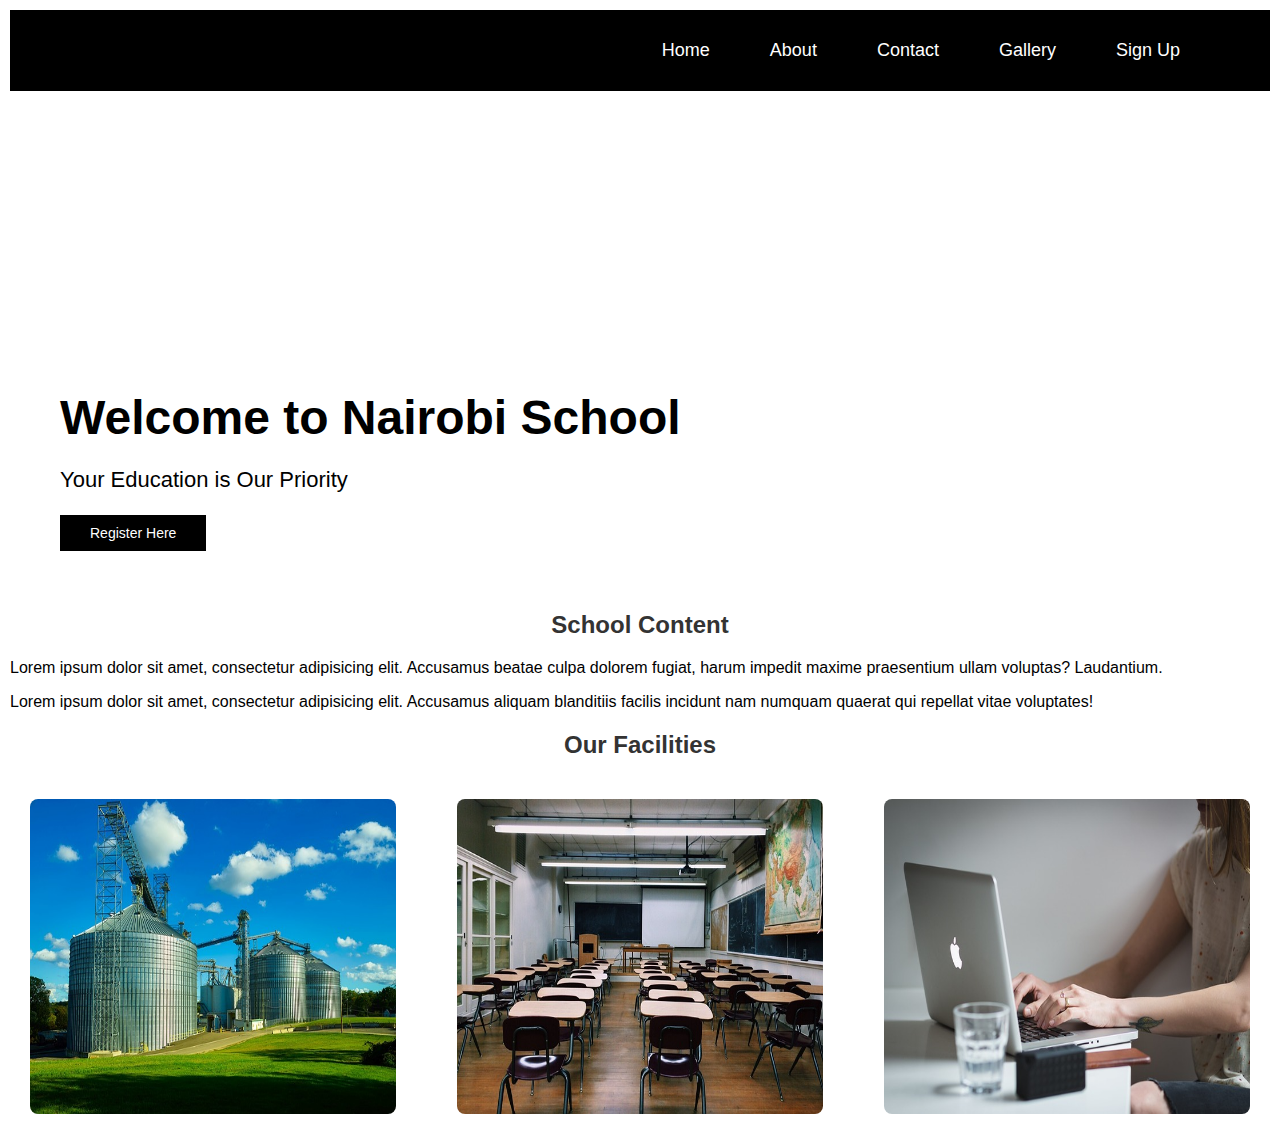
<file: School website/index.html>
<!DOCTYPE html>
<html lang="en">
<head>
    <meta charset="UTF-8">
    <title>HOME</title>
    <link rel="icon" type="image/x-icon" href="resources/images/school.png">
    <link rel="stylesheet" href="CSS/style.css">
</head>
<body>
<header>
    <nav>
<ul>
    <li><a href="">Home</a></li>
    <li><a href="">About</a></li>
    <li><a href="">Contact</a></li>
    <li><a href="">Gallery</a></li>
    <li><a href="">Sign Up</a></li>
</ul>
    </nav>
</header>

<div class="hero-image">
<div class="hero-text">
    <h1>Welcome to Nairobi School</h1>
    <p>Your Education is Our Priority</p>
    <button id="reg-button">Register Here</button>
</div>
</div>
<!--main tags means this is the main body-->
<main>
    <div class="content">
        <h2>School Content</h2>
        <p>Lorem ipsum dolor sit amet, consectetur adipisicing
            elit. Accusamus beatae culpa dolorem fugiat, harum impedit maxime
            praesentium ullam voluptas? Laudantium.</p>
        <p>Lorem ipsum dolor sit amet, consectetur adipisicing
            elit. Accusamus aliquam blanditiis facilis incidunt nam numquam
            quaerat qui repellat vitae voluptates!</p>
    </div>
    <div class="facilities">
        <h2>Our Facilities</h2>
        <div class="gallery">
            <img src="resources/images/tanks.jpg" alt="tanks">
            <img src="resources/images/chairs.jpg" alt="chairs">
            <img src="resources/images/laptop.jpg" alt="laptop">
        </div>
    </div>
</main>
</body>
</html>
</file>
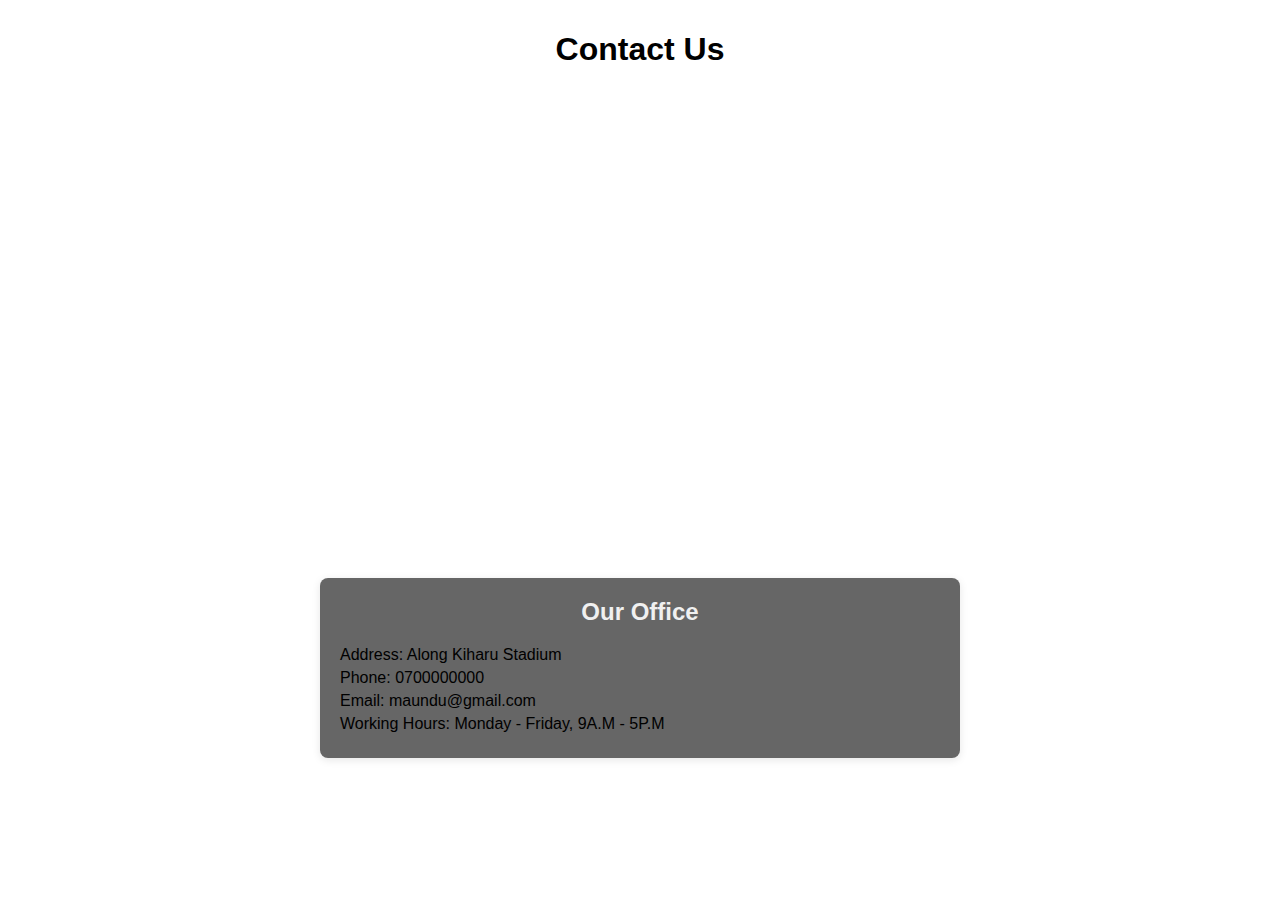
<file: School website/contact.html>
<!DOCTYPE html>
<html lang="en">
<head>
    <meta charset="UTF-8">
    <title>Contact</title>
    <link rel="stylesheet" href="CSS/style.css">
</head>
<body>

<h1>Contact Us</h1>
<div class="contact-container">
    <iframe src="https://www.google.com/maps/embed?pb=!1m18!1m12!1m3!1d3989.5067387411523!2d37.14464267437356!3d-0.7160606352674906!2m3!1f0!2f0!3f0!3m2!1i1024!2i768!4f13.1!3m3!1m2!1s0x18289873299b19ed%3A0x97675389aba81506!2sM%C5%A8RANG&#39;A%20UNIVERSITY%20OF%20TECHNOLOGY%20y!5e0!3m2!1sen!2ske!4v1729081830073!5m2!1sen!2ske" width="600" height="450" style="border:0;" allowfullscreen="" loading="lazy" referrerpolicy="no-referrer-when-downgrade"></iframe>
    <div class="contact-details">
        <h2>Our Office</h2>
        <p>Address: Along Kiharu Stadium</p>
        <p>Phone: 0700000000</p>
        <p>Email: maundu@gmail.com</p>
        <p>Working Hours: Monday - Friday, 9A.M - 5P.M</p>
    </div>
</div>


</body>
</html>
</file>
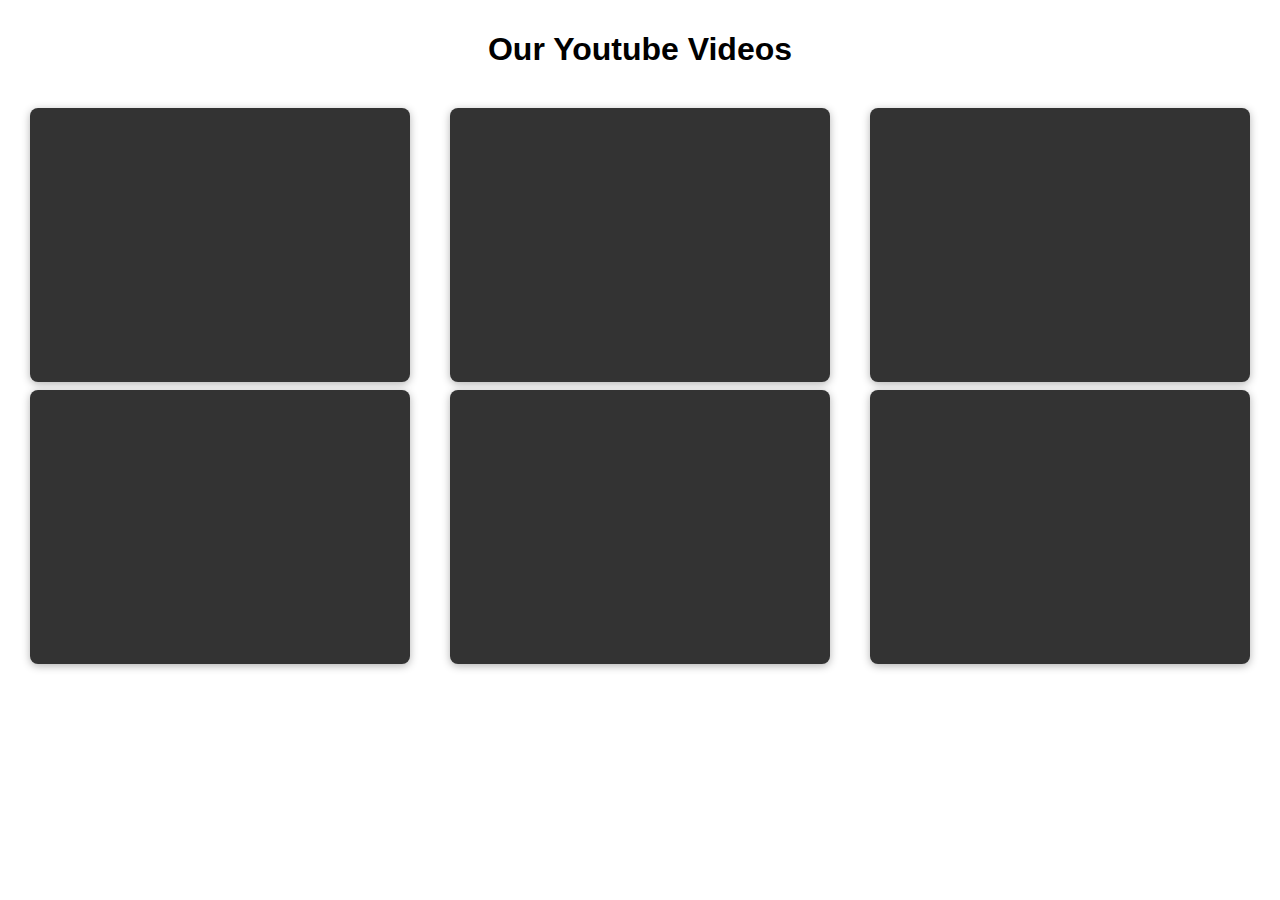
<file: School website/gallery.html>
<!DOCTYPE html>
<html lang="en">
<head>
    <meta charset="UTF-8">
    <title>Gallery</title>
    <link rel="stylesheet" href="CSS/style.css">
</head>
<body>
<h1>Our Youtube Videos</h1>

<div class="gallery">

<!--    first row for videos-->

    <div class="gallery-item">
<iframe width="560" height="315" src="https://www.youtube.com/embed/QCtOraDRzUc?si=g6papurtsTAY0rVD" title="YouTube video player" frameborder="0" allow="accelerometer; autoplay; clipboard-write; encrypted-media; gyroscope; picture-in-picture; web-share" referrerpolicy="strict-origin-when-cross-origin" allowfullscreen></iframe>
    </div>
<div class="gallery-item">
<iframe width="560" height="315" src="https://www.youtube.com/embed/NFUc7Wyt978?si=gz1EWOzkodExLA7J" title="YouTube video player" frameborder="0" allow="accelerometer; autoplay; clipboard-write; encrypted-media; gyroscope; picture-in-picture; web-share" referrerpolicy="strict-origin-when-cross-origin" allowfullscreen></iframe>
</div>
<div class="gallery-item">
<iframe width="560" height="315" src="https://www.youtube.com/embed/JDNs-OCK2Y8?si=syHL3cCRs-H80mcz" title="YouTube video player" frameborder="0" allow="accelerometer; autoplay; clipboard-write; encrypted-media; gyroscope; picture-in-picture; web-share" referrerpolicy="strict-origin-when-cross-origin" allowfullscreen></iframe>
</div>

<!--    second row for videos-->
    <div class="gallery-item">
<iframe width="560" height="315" src="https://www.youtube.com/embed/JlTpG2Kn8Pw?si=h5036gyjALpaw1LC" title="YouTube video player" frameborder="0" allow="accelerometer; autoplay; clipboard-write; encrypted-media; gyroscope; picture-in-picture; web-share" referrerpolicy="strict-origin-when-cross-origin" allowfullscreen></iframe>    </div>
<div class="gallery-item">
<iframe width="560" height="315" src="https://www.youtube.com/embed/lw5tB9LQQVM?si=gyUQpy8ZT7JWCFAf" title="YouTube video player" frameborder="0" allow="accelerometer; autoplay; clipboard-write; encrypted-media; gyroscope; picture-in-picture; web-share" referrerpolicy="strict-origin-when-cross-origin" allowfullscreen></iframe></div>
<div class="gallery-item">
<iframe width="560" height="315" src="https://www.youtube.com/embed/9y6Z-LtE6y0?si=mko_Ftgt7kar5o7A" title="YouTube video player" frameborder="0" allow="accelerometer; autoplay; clipboard-write; encrypted-media; gyroscope; picture-in-picture; web-share" referrerpolicy="strict-origin-when-cross-origin" allowfullscreen></iframe></div>

</div>

</body>
</html>
</file>
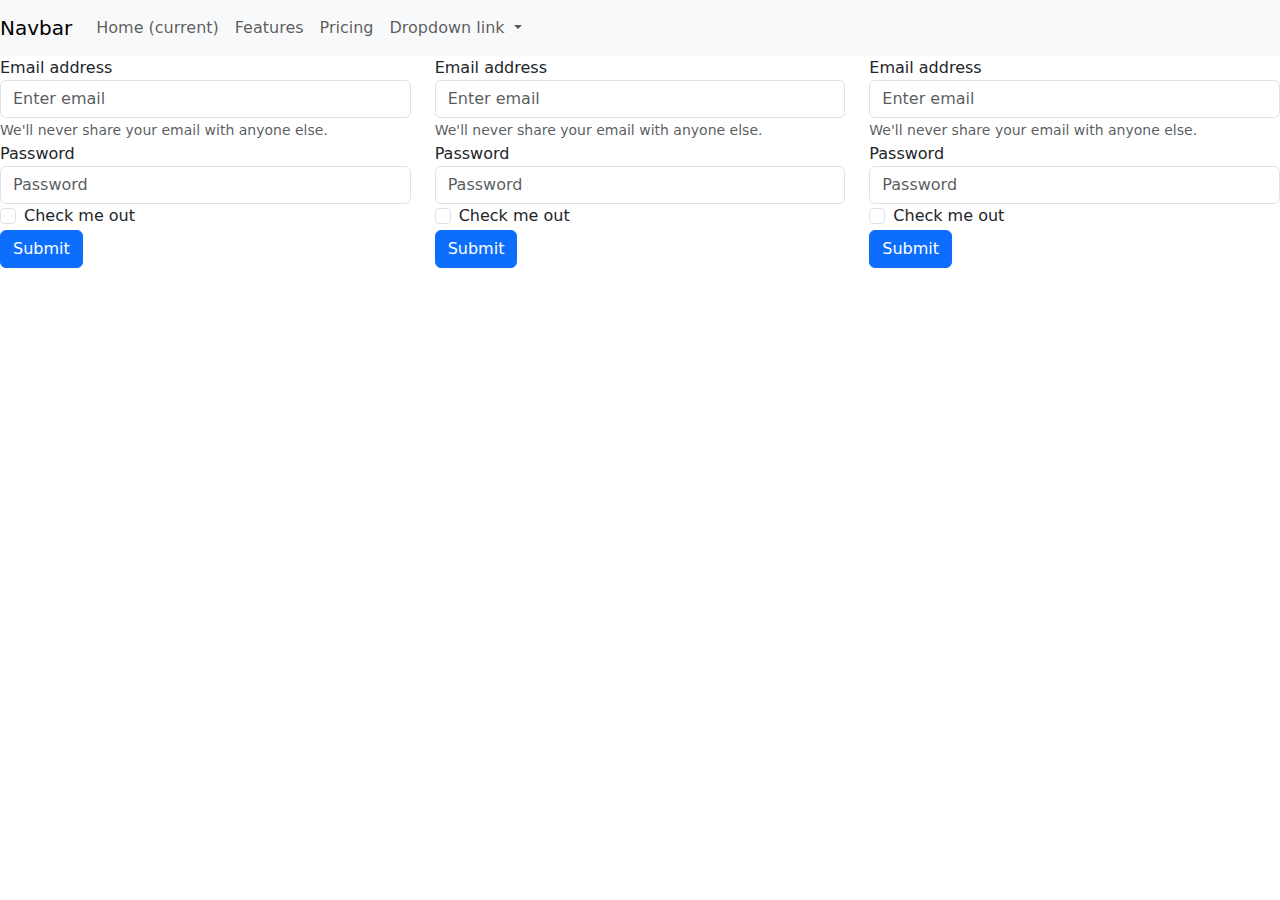
<file: School website/login.html>
<!DOCTYPE html>
<html lang="en">
<head>
    <meta charset="UTF-8">
    <title>Login</title>
    <link rel="stylesheet" href="CSS/bootstrap/css/bootstrap.min.css">
</head>
<body>
<!--<button class="btn btn-success"></button>-->
<!--<button class="btn btn-primary"></button>-->

<!--Navigation bar-->
<header>
    <nav class="navbar navbar-expand-lg navbar-light bg-light">
  <a class="navbar-brand" href="#">Navbar</a>
  <button class="navbar-toggler" type="button" data-toggle="collapse" data-target="#navbarNavDropdown" aria-controls="navbarNavDropdown" aria-expanded="false" aria-label="Toggle navigation">
    <span class="navbar-toggler-icon"></span>
  </button>
  <div class="collapse navbar-collapse" id="navbarNavDropdown">
    <ul class="navbar-nav">
      <li class="nav-item active">
        <a class="nav-link" href="#">Home <span class="sr-only">(current)</span></a>
      </li>
      <li class="nav-item">
        <a class="nav-link" href="#">Features</a>
      </li>
      <li class="nav-item">
        <a class="nav-link" href="#">Pricing</a>
      </li>
      <li class="nav-item dropdown">
        <a class="nav-link dropdown-toggle" href="#" id="navbarDropdownMenuLink" data-toggle="dropdown" aria-haspopup="true" aria-expanded="false">
          Dropdown link
        </a>
        <div class="dropdown-menu" aria-labelledby="navbarDropdownMenuLink">
          <a class="dropdown-item" href="#">Action</a>
          <a class="dropdown-item" href="#">Another action</a>
          <a class="dropdown-item" href="#">Something else here</a>
        </div>
      </li>
    </ul>
  </div>
</nav>
</header>

<div class="row">
    <div class="col-md-5 col-sm-4 col-3 col-lg-3 col-xl-4 col-xxl-2">
<form>
  <div class="form-group">
    <label for="exampleInputEmail1">Email address</label>
    <input type="email" class="form-control" id="exampleInputEmail1" aria-describedby="emailHelp" placeholder="Enter email">
    <small id="emailHelp" class="form-text text-muted">We'll never share your email with anyone else.</small>
  </div>
  <div class="form-group">
    <label for="exampleInputPassword1">Password</label>
    <input type="password" class="form-control" id="exampleInputPassword1" placeholder="Password">
  </div>
  <div class="form-check">
    <input type="checkbox" class="form-check-input" id="exampleCheck1">
    <label class="form-check-label" for="exampleCheck1">Check me out</label>
  </div>
  <button type="submit" class="btn btn-primary">Submit</button>
</form>
    </div>


    <div class="col-md-2 col-sm-4 col-5 col-lg-3 col-xl-4 col-xxl-2">
<form>
  <div class="form-group">
    <label for="exampleInputEmail1">Email address</label>
    <input type="email" class="form-control" id="exampleInputEmail1" aria-describedby="emailHelp" placeholder="Enter email">
    <small id="emailHelp" class="form-text text-muted">We'll never share your email with anyone else.</small>
  </div>
  <div class="form-group">
    <label for="exampleInputPassword1">Password</label>
    <input type="password" class="form-control" id="exampleInputPassword1" placeholder="Password">
  </div>
  <div class="form-check">
    <input type="checkbox" class="form-check-input" id="exampleCheck1">
    <label class="form-check-label" for="exampleCheck1">Check me out</label>
  </div>
  <button type="submit" class="btn btn-primary">Submit</button>
</form>
    </div>


    <div class="col-md-5 col-sm-4 col-4 col-lg-6 col-xl-4 col-xxl-8">
<form>
  <div class="form-group">
    <label for="exampleInputEmail1">Email address</label>
    <input type="email" class="form-control" id="exampleInputEmail1" aria-describedby="emailHelp" placeholder="Enter email">
    <small id="emailHelp" class="form-text text-muted">We'll never share your email with anyone else.</small>
  </div>
  <div class="form-group">
    <label for="exampleInputPassword1">Password</label>
    <input type="password" class="form-control" id="exampleInputPassword1" placeholder="Password">
  </div>
  <div class="form-check">
    <input type="checkbox" class="form-check-input" id="exampleCheck1">
    <label class="form-check-label" for="exampleCheck1">Check me out</label>
  </div>
  <button type="submit" class="btn btn-primary">Submit</button>
</form>
    </div>
</div>



<script src="CSS/bootstrap/js/bootstrap.min.js"></script>
</body>
</html>
</file>
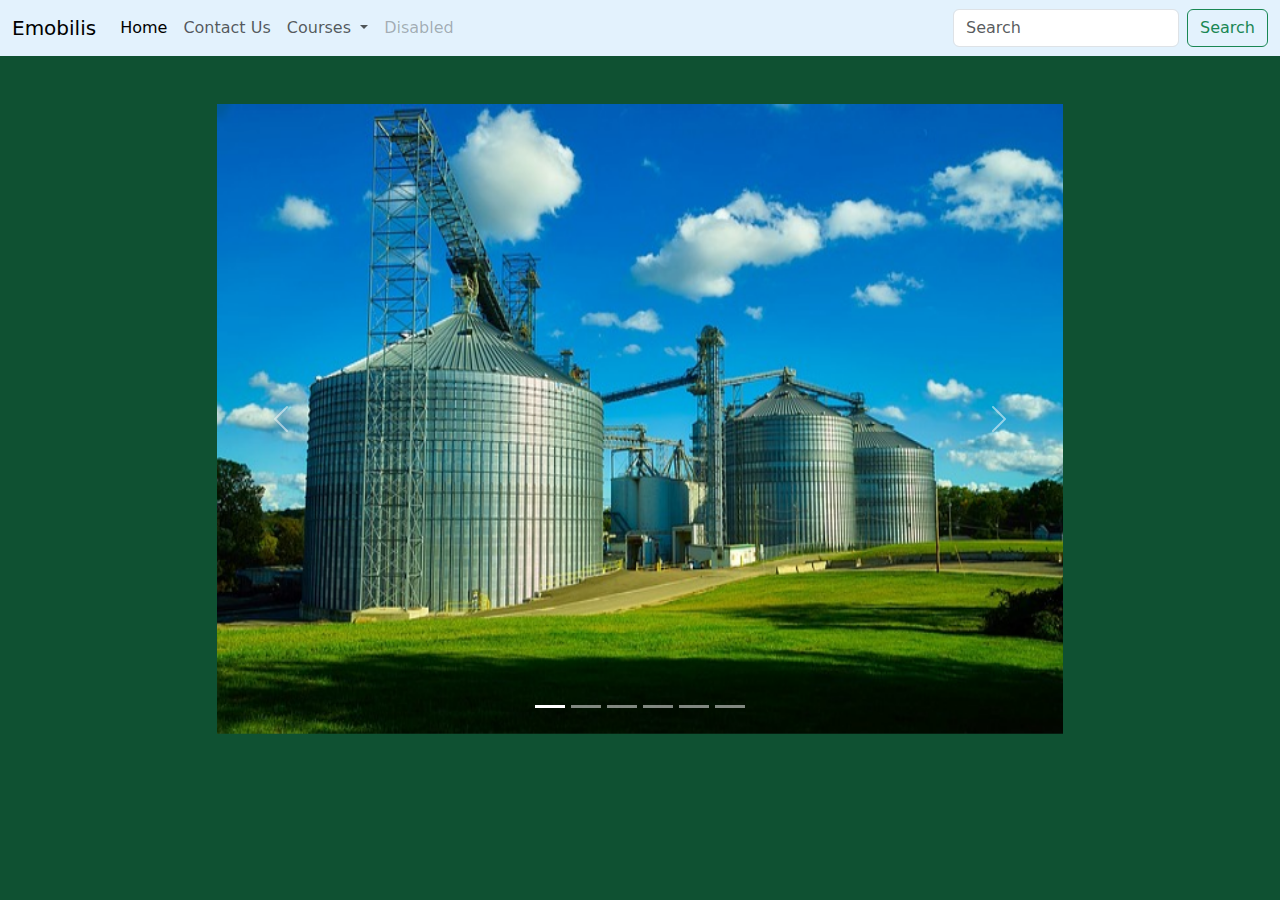
<file: School website/register.html>
<!DOCTYPE html>
<html lang="en">
<head>
    <meta charset="UTF-8">
    <title>Register</title>
<!--    <link rel="stylesheet" href="CSS/style.css">-->
    <link href="https://cdn.jsdelivr.net/npm/bootstrap@5.3.3/dist/css/bootstrap.min.css" rel="stylesheet" integrity="sha384-QWTKZyjpPEjISv5WaRU9OFeRpok6YctnYmDr5pNlyT2bRjXh0JMhjY6hW+ALEwIH" crossorigin="anonymous">

    <style>
        /*Carousel bootstrap styling*/
.carousel-inner img{
    width: 100%;
    height: 70vh;
}
    </style>
</head>
<body style="background-color: #0f5132">


<header class="mb-5">
<!--    <nav class="navbar navbar-expand-lg bg-body-tertiary">-->
        <nav class="navbar navbar-expand-lg" style="background-color: #e3f2fd;">
  <div class="container-fluid">
    <a class="navbar-brand" href="#">Emobilis</a>
    <button class="navbar-toggler" type="button" data-bs-toggle="collapse" data-bs-target="#navbarSupportedContent" aria-controls="navbarSupportedContent" aria-expanded="false" aria-label="Toggle navigation">
      <span class="navbar-toggler-icon"></span>
    </button>
    <div class="collapse navbar-collapse" id="navbarSupportedContent">
      <ul class="navbar-nav me-auto mb-2 mb-lg-0">
        <li class="nav-item">
          <a class="nav-link active" aria-current="page" href="#">Home</a>
        </li>
        <li class="nav-item">
          <a class="nav-link" href="#">Contact Us</a>
        </li>
        <li class="nav-item dropdown">
          <a class="nav-link dropdown-toggle" href="#" role="button" data-bs-toggle="dropdown" aria-expanded="false">
            Courses
          </a>
          <ul class="dropdown-menu">
            <li><a class="dropdown-item" href="#">Data Analyst</a></li>
            <li><a class="dropdown-item" href="#">Web Designer</a></li>
            <li><hr class="dropdown-divider"></li>
            <li><a class="dropdown-item" href="#">Graphic Design</a></li>
          </ul>
        </li>
        <li class="nav-item">
          <a class="nav-link disabled" aria-disabled="true">Disabled</a>
        </li>
      </ul>
      <form class="d-flex" role="search">
        <input class="form-control me-2" type="search" placeholder="Search" aria-label="Search">
        <button class="btn btn-outline-success" type="submit">Search</button>
      </form>
    </div>
  </div>
</nav>
</header>

<div class="row">
    <div class="col-md-2"></div>

    <div class="col-md-8">
<div id="carouselExampleIndicators" class="carousel slide">
  <div class="carousel-indicators">
    <button type="button" data-bs-target="#carouselExampleIndicators" data-bs-slide-to="0" class="active" aria-current="true" aria-label="Slide 1"></button>
    <button type="button" data-bs-target="#carouselExampleIndicators" data-bs-slide-to="1" aria-label="Slide 2"></button>
    <button type="button" data-bs-target="#carouselExampleIndicators" data-bs-slide-to="2" aria-label="Slide 3"></button>
          <button type="button" data-bs-target="#carouselExampleIndicators" data-bs-slide-to="3" aria-label="Slide 4"></button>
    <button type="button" data-bs-target="#carouselExampleIndicators" data-bs-slide-to="4" aria-label="Slide 5"></button>
    <button type="button" data-bs-target="#carouselExampleIndicators" data-bs-slide-to="5" aria-label="Slide 6"></button>

  </div>
  <div class="carousel-inner">
    <div class="carousel-item active">
      <img src="resources/images/tanks.jpg" class="d-block w-100" alt="...">
    </div>
    <div class="carousel-item">
      <img src="resources/images/laptop.jpg" class="d-block w-100" alt="...">
    </div>
    <div class="carousel-item">
      <img src="resources/images/chairs.jpg" class="d-block w-100" alt="...">
    </div>
          <div class="carousel-item">
      <img src="resources/images/school.png" class="d-block w-100" alt="...">
    </div>
          <div class="carousel-item">
      <img src="resources/images/img-6.jpg" class="d-block w-100" alt="...">
    </div>
          <div class="carousel-item">
      <img src="resources/images/img-7.jpg" class="d-block w-100" alt="...">
    </div>
  </div>
  <button class="carousel-control-prev" type="button" data-bs-target="#carouselExampleIndicators" data-bs-slide="prev">
    <span class="carousel-control-prev-icon" aria-hidden="true"></span>
    <span class="visually-hidden">Previous</span>
  </button>
  <button class="carousel-control-next" type="button" data-bs-target="#carouselExampleIndicators" data-bs-slide="next">
    <span class="carousel-control-next-icon" aria-hidden="true"></span>
    <span class="visually-hidden">Next</span>
  </button>
</div>
    </div>

    <div class="col-md-2"></div>
</div>

<script src="https://cdn.jsdelivr.net/npm/bootstrap@5.3.3/dist/js/bootstrap.bundle.min.js" integrity="sha384-YvpcrYf0tY3lHB60NNkmXc5s9fDVZLESaAA55NDzOxhy9GkcIdslK1eN7N6jIeHz" crossorigin="anonymous"></script>
</body>
</html>
</file>
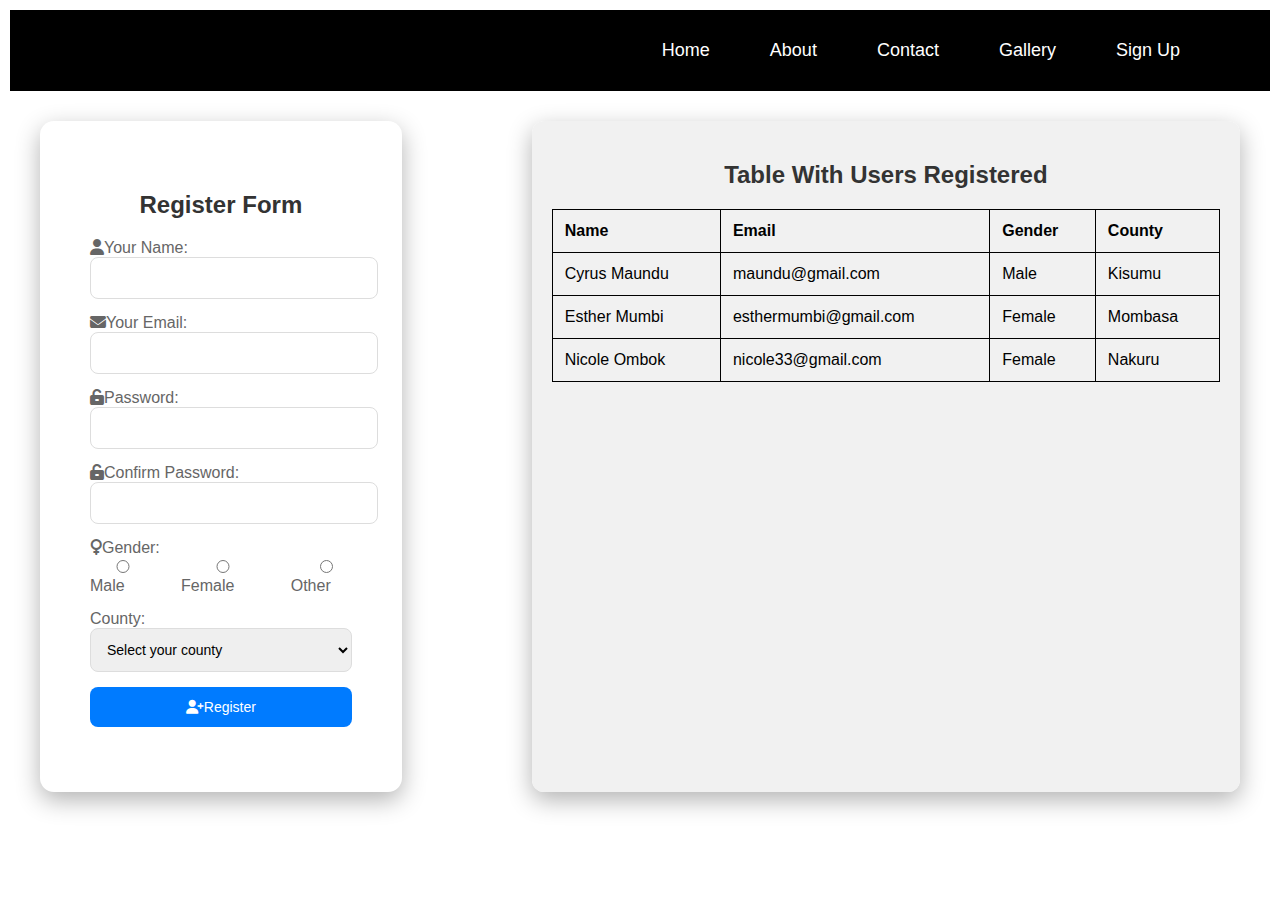
<file: School website/signUp.html>
<!DOCTYPE html>
<html lang="en">
<head>
    <meta charset="UTF-8">
    <title>Sign Up</title>
  <link rel="stylesheet" href="CSS/style.css">
    <link rel="stylesheet" href="https://cdnjs.cloudflare.com/ajax/libs/font-awesome/6.6.0/css/all.min.css">
</head>
<body>
<header>
    <nav>
<ul>
    <li><a href="">Home</a></li>
    <li><a href="">About</a></li>
    <li><a href="">Contact</a></li>
    <li><a href="">Gallery</a></li>
    <li><a href="">Sign Up</a></li>
</ul>
    </nav>
</header>

<div class="main-container">
  <div class="form-container">
    <h2>Register Form </h2>
    <form action="">
<!--      name section-->
<div class="form-group">
  <label for="name"><i class="fa fa-user" aria-hidden="true"></i>Your Name:</label>
  <input type="text" id="name" name="name" required>
</div>
<!--      email section-->
      <div class="form-group">
        <label for="email"><i class="fa fa-envelope" aria-hidden="true"></i>Your Email:</label>
        <input type="email" id="email" name="email" required>
      </div>
<!--      button section-->
      <div class="form-group">
        <label for="password"><i class="fa fa-unlock-alt" aria-hidden="true"></i>Password:</label>
        <input type="password" id="password" name="password" required>
      </div>
      <!--    confirm password section-->
    <div class="form-group">
      <label for="confirm-password"><i class="fa fa-unlock-alt" aria-hidden="true"></i>Confirm Password:</label>
      <input type="password" id="confirm-password" name="confirm-password">
    </div>
<!--      gender section-->
      <div class="form-group">
        <label><i class="fa fa-venus" aria-hidden="true"></i>Gender:</label>
        <div class="radio-group">
          <label><input type="radio" name="gender" value="male">Male</label>
          <label><input type="radio" name="gender" value="female">Female</label>
          <label><input type="radio" name="gender" value="other">Other</label>

        </div>
      </div>
<!--      dropdown selection-->
      <div class="form-group">
        <label for="county">County:</label>
        <select name="county" id="county">
          <option value="" disabled selected>Select your county</option>
          <option value="Nairobi">Nairobi</option>
          <option value="Mombasa">Mombasa</option>
          <option value="Kisumu">Kisumu</option>
          <option value="Nakuru">Nakuru</option>
        </select>
      </div>
<!--      submit button section-->
      <div class="form-group">
        <button type="submit"><i class="fa fa-user-plus" aria-hidden="true"></i>Register</button>
      </div>
    </form>
  </div>
<!--  table starts here-->
<div class="table-container">
  <h2>Table With Users Registered</h2>
  <table>
    <thead>
    <tr>
      <th>Name</th>
      <th>Email</th>
      <th>Gender</th>
      <th>County</th>
    </tr>
    </thead>
    <tbody>
    <tr>
      <td>Cyrus Maundu</td>
      <td>maundu@gmail.com</td>
      <td>Male</td>
      <td>Kisumu</td>
    </tr>

        <tr>
      <td>Esther Mumbi</td>
      <td>esthermumbi@gmail.com</td>
      <td>Female</td>
      <td>Mombasa</td>
    </tr>

            <tr>
      <td>Nicole Ombok</td>
      <td>nicole33@gmail.com</td>
      <td>Female</td>
      <td>Nakuru</td>
    </tr>
    </tbody>
  </table>
</div>
</div>

</body>
</html>
</file>
<file: School website/CSS/style.css>
body{
    font-family: Arial, sans-serif;
    margin: 0;
    padding: 10px;
    box-sizing: border-box;
}

nav{
    display: flex;
    justify-content: flex-end;
    background-color: black;
    padding: 10px;
}
nav ul{
    display: flex;
    list-style-type: none;
    /*your can change the color of the nav background*/
    background-color: black;
    padding: 20px;
    margin: 0 0 0 auto;
}
nav ul li{
    margin-right: 60px;
}
nav ul li a{
    color: white;
    text-decoration: none;
    font-size: 18px;
}
nav ul li a:hover{
    background-color: white;
    color: black;
    padding: 10px;
    border-radius: 5px;
}
/*hero section*/
.hero-image{
background-image: url("https://cdn.pixabay.com/photo/2021/04/28/09/44/book-6213537_640.jpg");
    background-size: cover;
    background-position: center;
    height: 500px;
    position: relative;
}
.hero-text{
    position: absolute;
    bottom: 40px;
    left: 50px;
}
.hero-text h1{
    font-size: 48px;
    margin: 0;
}
.hero-text p{
    font-size: 22px;
}
#reg-button{
    background-color: black;
    color: white;
    padding: 10px 30px;
    border: none;
    cursor: pointer;
    font-size: 14px;
}
/*School facilities*/
.gallery{
    display: flex;
    justify-content: space-between;
    padding: 20px;
}
.gallery img{
    width: 30%;
    border-radius: 8px;
    height: 35vh;
}
/*Form styles*/
.main-container{
    display: flex;
    padding: 30px;
    gap: 130px;
}
.form-container{
    width: 470px;
    background-color: white;
    padding: 50px;
    border-radius: 14px;
    box-shadow: 0 8px 24px rgba(0,0,0,0.3);
}
h2{
    text-align: center;
    margin-bottom: 20px;
    font-weight: 700;
    color: #333;
}
.form-group{
    margin-bottom: 15px;
}
.form-group label{
    display: block;
    font-weight: 400;
    color: #666;
}
.form-group input,
.form-group select{
    width: 100%;
    padding: 12px;
    border: 1px solid #ddd;
    border-radius: 8px;
    font-size: 14px;
}
.form-group button{
    width: 100%;
    padding: 12px;
    background-color: #007bff;
    color: white;
    border: none;
    border-radius: 8px;
    font-size: 14px;
    font-weight: 450;
    cursor: pointer;
}
.radio-group{
    display: flex;
    justify-content: space-between;
    margin-bottom: 10px;
}
/*table styles starts here*/
.table-container{
    width: 100%;
    padding: 20px;
    border-radius: 12px;
    background-color: #f0f0f0f0;
    box-shadow: 0 8px 24px rgba(0,0,0,0.3);
}
table{
    width: 100%;
    margin-top: 10px;
    border-collapse: collapse;
}
table, th, td{
    border: 1px solid black;
}
th, td{
    padding: 12px;
    text-align: left;
}

/*Gallery styles starts here*/
h1{
    text-align: center;
    font-family: Arial, sans-serif;
    margin-bottom: 20px;
}
.gallery{
    display: flex;
    flex-wrap: wrap;
    justify-content: space-between;
}
.gallery-item{
    width: 350px;
    padding: 15px 15px;
    margin-bottom: 8px;
    background-color: #333333;
    border-radius: 8px;
    box-shadow: 0 2px 8px rgba(0, 0,0, 0.3);
}
.gallery-item iframe{
    width: 100%;
    height: 200px;
}

/*Contact styling*/
.contact-container{
    display: flex;
    flex-direction: column;
    align-items: center;
}
.contact-details{
    background-color: #666666;
    padding: 20px;
    border-radius: 8px;
    box-shadow: 0 2px 8px rgba(0, 0, 0, 0.1);
    max-width: 600px;
    width: 100%;
}
.contact-details h2{
    font-family: Arial, sans-serif;
    margin-top: 0;
    color: #f0f0f0;
}
.contact-details p{
    margin: 5px 0;
    font-family: Arial, sans-serif;
}
iframe{
    width: 100%;
    margin-bottom: 40px;
    border: none;
    border-radius: 10px;
}
</file>
